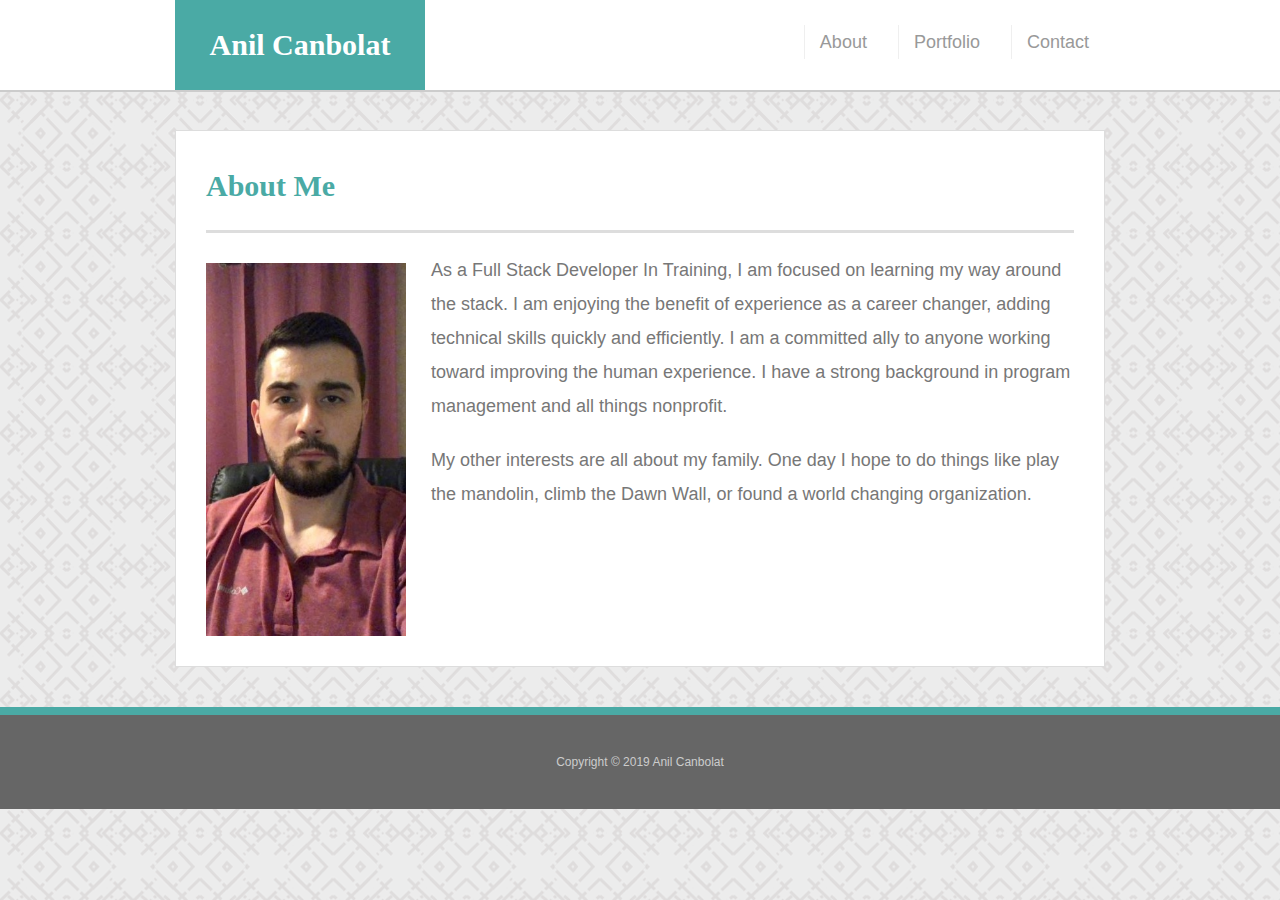
<file: index.html>
<!doctype html>
<html lang="en-us">

<head>
    <meta charset="UTF-8">
    <meta name="viewport" content="width=device-width, initial-scale=1">
    <title>About | Anil Canbolat</title>
    <meta http-equiv="X-UA-Compatible" content="ie=edge">
    <link rel="stylesheet" href="https://stackpath.bootstrapcdn.com/bootstrap/4.3.1/css/bootstrap.min.css" integrity="sha384-ggOyR0iXCbMQv3Xipma34MD+dH/1fQ784/j6cY/iJTQUOhcWr7x9JvoRxT2MZw1T" crossorigin="anonymous">
    <script src="https://code.jquery.com/jquery-3.3.1.slim.min.js" integrity="sha384-q8i/X+965DzO0rT7abK41JStQIAqVgRVzpbzo5smXKp4YfRvH+8abtTE1Pi6jizo" crossorigin="anonymous"></script>
    <script src="https://cdnjs.cloudflare.com/ajax/libs/popper.js/1.14.7/umd/popper.min.js" integrity="sha384-UO2eT0CpHqdSJQ6hJty5KVphtPhzWj9WO1clHTMGa3JDZwrnQq4sF86dIHNDz0W1" crossorigin="anonymous"></script>
    <script src="https://stackpath.bootstrapcdn.com/bootstrap/4.3.1/js/bootstrap.min.js" integrity="sha384-JjSmVgyd0p3pXB1rRibZUAYoIIy6OrQ6VrjIEaFf/nJGzIxFDsf4x0xIM+B07jRM" crossorigin="anonymous"></script>
    <link rel="stylesheet" type="text/css" href="assets/css/style.css">
</head>

<body>

    <header id="masthead">
        <div class="container">
            <a href="index.html" id="logo">Anil Canbolat</a>

            <ul class="nav justify-content-end">
                <li class="nav-item">
                    <a class="nav-link" href="index.html">About</a>
                </li>
                <li class="nav-item">
                    <a class="nav-link" href="portfolio.html">Portfolio</a>
                </li>
                <li class="nav-item">
                    <a class="nav-link" href="contact.html">Contact</a>
                </li>
            </ul>
        </div>
    </header>

    <div id="main-container" class="container">
        <section class="main-section">
            <h1>About Me</h1>
            <img src="assets/images/me.JPG" class="auth-image" alt="Anil Canbolat">
            <p>As a Full Stack Developer In Training, I am focused on learning my way around the stack. I am enjoying the benefit of experience as a career changer, adding technical skills quickly and efficiently. I am a committed ally to anyone working
                toward improving the human experience. I have a strong background in program management and all things nonprofit.
            </p>
            <p>My other interests are all about my family. One day I hope to do things like play the mandolin, climb the Dawn Wall, or found a world changing organization.</p>
        </section>


    </div>

    <footer>
        <div class="container">
            Copyright &copy; 2019 Anil Canbolat
        </div>
    </footer>

</body>

</html>
</file>
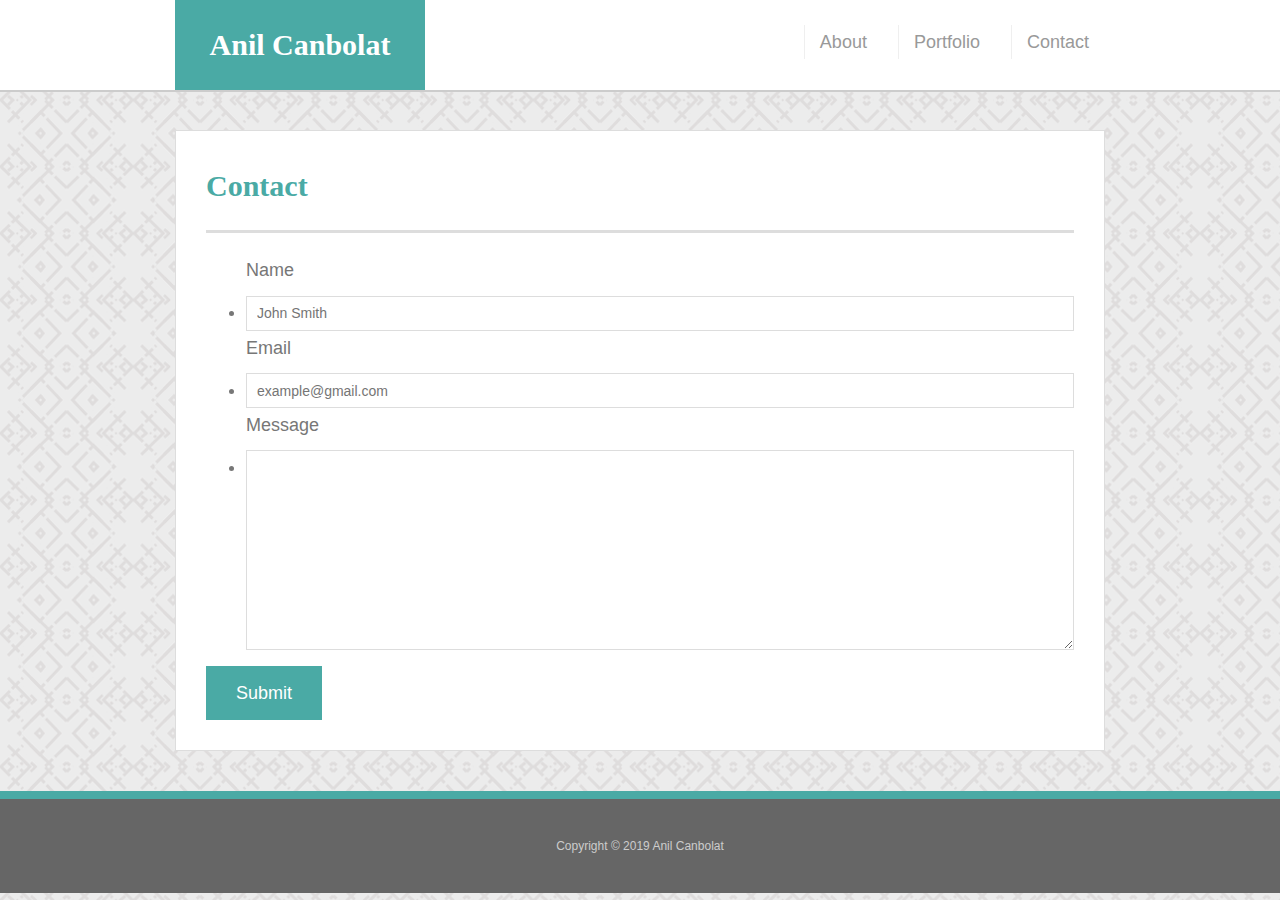
<file: contact.html>
<!doctype html>
<html lang="en-us">

<head>
    <meta charset="UTF-8">
    <meta name="viewport" content="width=device-width, initial-scale=1">
    <title>About | Anil Canbolat</title>
    <meta http-equiv="X-UA-Compatible" content="ie=edge">
    <link rel="stylesheet" href="https://stackpath.bootstrapcdn.com/bootstrap/4.3.1/css/bootstrap.min.css" integrity="sha384-ggOyR0iXCbMQv3Xipma34MD+dH/1fQ784/j6cY/iJTQUOhcWr7x9JvoRxT2MZw1T" crossorigin="anonymous">
    <script src="https://code.jquery.com/jquery-3.3.1.slim.min.js" integrity="sha384-q8i/X+965DzO0rT7abK41JStQIAqVgRVzpbzo5smXKp4YfRvH+8abtTE1Pi6jizo" crossorigin="anonymous"></script>
    <script src="https://cdnjs.cloudflare.com/ajax/libs/popper.js/1.14.7/umd/popper.min.js" integrity="sha384-UO2eT0CpHqdSJQ6hJty5KVphtPhzWj9WO1clHTMGa3JDZwrnQq4sF86dIHNDz0W1" crossorigin="anonymous"></script>
    <script src="https://stackpath.bootstrapcdn.com/bootstrap/4.3.1/js/bootstrap.min.js" integrity="sha384-JjSmVgyd0p3pXB1rRibZUAYoIIy6OrQ6VrjIEaFf/nJGzIxFDsf4x0xIM+B07jRM" crossorigin="anonymous"></script>
    <link rel="stylesheet" type="text/css" href="assets/css/style.css">
</head>

<body>

    <header id="masthead">
        <div class="container">
            <a href="index.html" id="logo">Anil Canbolat</a>

            <!-- Naivgation Bar Starts Here -->
            <ul class="nav justify-content-end">
                <li class="nav-item">
                    <a class="nav-link" href="index.html">About</a>
                </li>
                <li class="nav-item">
                    <a class="nav-link" href="portfolio.html">Portfolio</a>
                </li>
                <li class="nav-item">
                    <a class="nav-link" href="contact.html">Contact</a>
                </li>
            </ul>
        </div>
    </header>

    <!-- Main section starts here -->
    <div id="main-container" class="container">
        <section class="main-section">
            <h1>Contact</h1>

            <form id="contact-form">
                <ul>
                    <li>
                        <label for="name">Name</label>
                        <input type="text" id="name" name="name" placeholder="John Smith">
                    </li>
                    <li>
                        <label for="email">Email</label>
                        <input type="email" id="email" name="email" placeholder="example@gmail.com" required="required">
                    </li>
                    <li>
                        <label for="message">Message</label>
                        <textarea id="message" name="message" required="required"></textarea>
                    </li>
                </ul>
                <input type="submit">
            </form>

        </section>


    </div>

    <footer>
        <div class="container">
            Copyright &copy; 2019 Anil Canbolat
        </div>
    </footer>

</body>

</html>
</file>
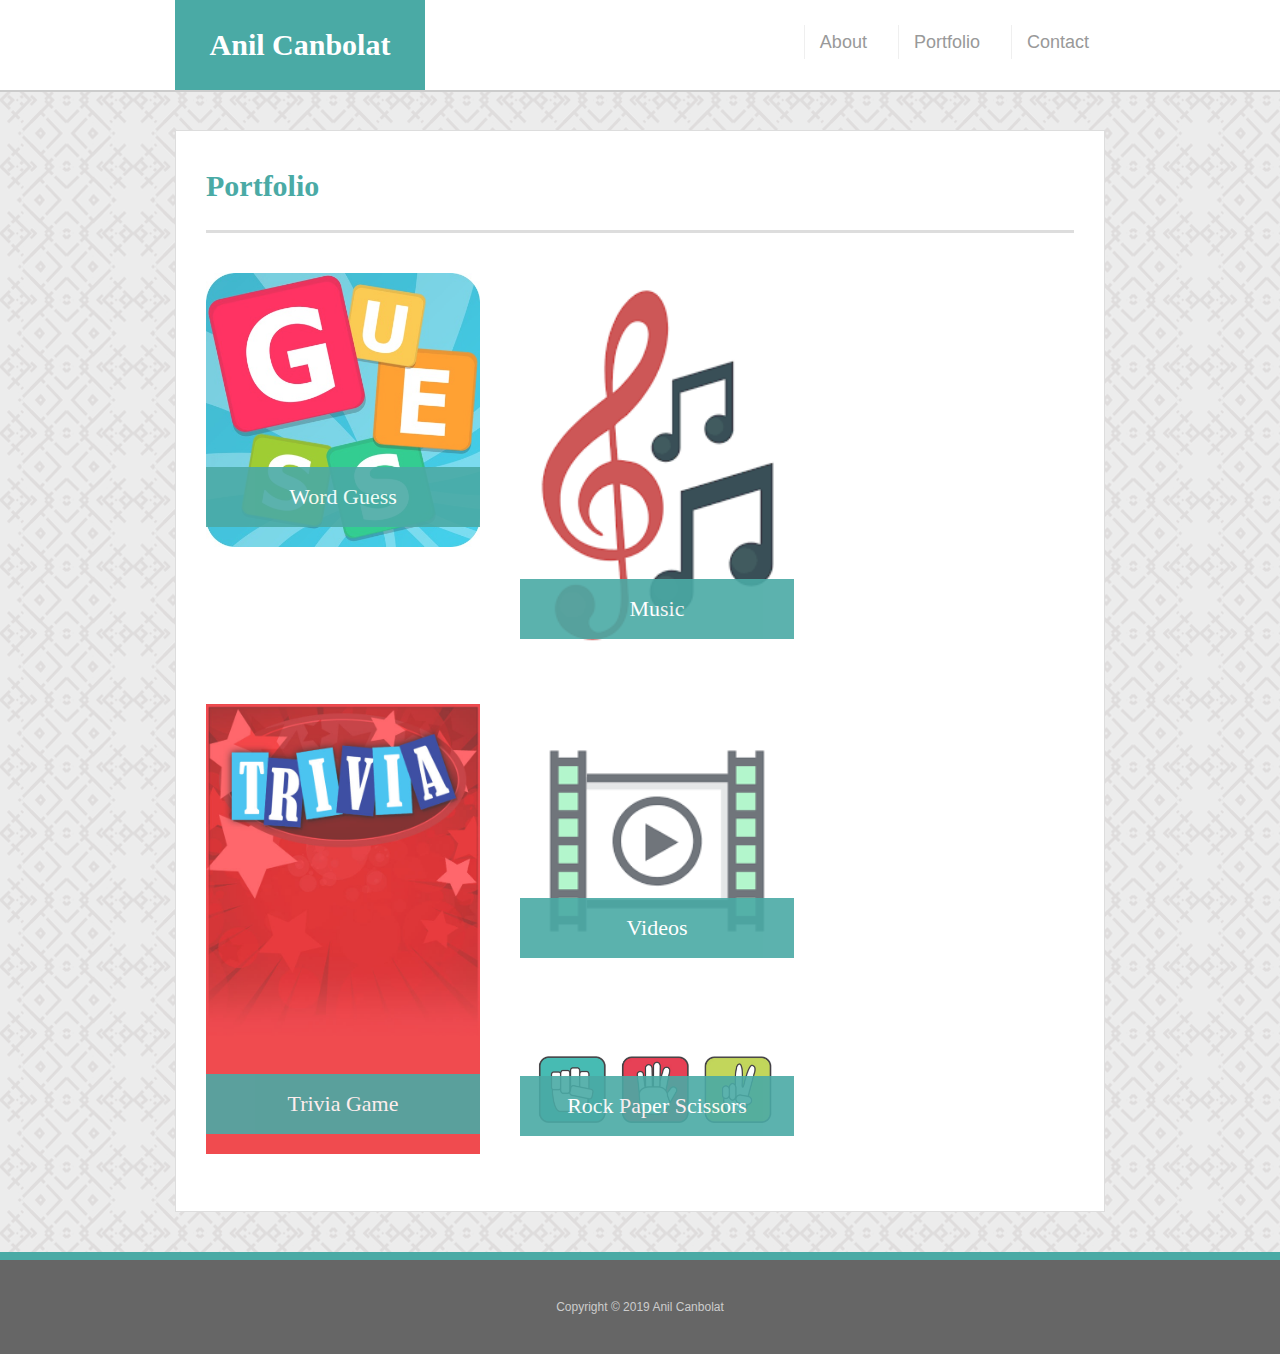
<file: portfolio.html>
<!doctype html>
<html lang="en-us">

<head>
    <meta charset="UTF-8">
    <meta name="viewport" content="width=device-width, initial-scale=1">
    <title>About | Anil Canbolat</title>
    <meta http-equiv="X-UA-Compatible" content="ie=edge">
    <link rel="stylesheet" href="https://stackpath.bootstrapcdn.com/bootstrap/4.3.1/css/bootstrap.min.css" integrity="sha384-ggOyR0iXCbMQv3Xipma34MD+dH/1fQ784/j6cY/iJTQUOhcWr7x9JvoRxT2MZw1T" crossorigin="anonymous">
    <script src="https://code.jquery.com/jquery-3.3.1.slim.min.js" integrity="sha384-q8i/X+965DzO0rT7abK41JStQIAqVgRVzpbzo5smXKp4YfRvH+8abtTE1Pi6jizo" crossorigin="anonymous"></script>
    <script src="https://cdnjs.cloudflare.com/ajax/libs/popper.js/1.14.7/umd/popper.min.js" integrity="sha384-UO2eT0CpHqdSJQ6hJty5KVphtPhzWj9WO1clHTMGa3JDZwrnQq4sF86dIHNDz0W1" crossorigin="anonymous"></script>
    <script src="https://stackpath.bootstrapcdn.com/bootstrap/4.3.1/js/bootstrap.min.js" integrity="sha384-JjSmVgyd0p3pXB1rRibZUAYoIIy6OrQ6VrjIEaFf/nJGzIxFDsf4x0xIM+B07jRM" crossorigin="anonymous"></script>
    <link rel="stylesheet" type="text/css" href="assets/css/style.css">
</head>

<body>

    <header id="masthead">
        <div class="container">
            <a href="index.html" id="logo">Anil Canbolat</a>

            <!-- Naivgation Bar Starts Here -->
            <ul class="nav justify-content-end">
                <li class="nav-item">
                    <a class="nav-link" href="index.html">About</a>
                </li>
                <li class="nav-item">
                    <a class="nav-link" href="portfolio.html">Portfolio</a>
                </li>
                <li class="nav-item">
                    <a class="nav-link" href="contact.html">Contact</a>
                </li>
            </ul>
        </div>
    </header>

    <!-- Main section starts here -->
    <div id="main-container" class="container">
        <section class="main-section">
            <h1>Portfolio</h1>

            <div class="work">
                <img src="assets/images/wordguess.jpg" alt="Word Guess">

                <h3>Word Guess</h3>
            </div>
            <div class="work">
                <img src="assets/images/music.png" alt="Music">

                <h3>Music</h3>
            </div>
            <div class="work">
                <img src="assets/images/trivia.jpg" alt="Trivia Game">

                <h3>Trivia Game</h3>
            </div>
            <div class="work">
                <img src="assets/images/videos.png" alt="Videos">

                <h3>Videos</h3>
            </div>
            <div class="work">
                <img src="assets/images/rockpaperscissors.png" alt="Rock Paper Scissors">

                <h3>Rock Paper Scissors</h3>
            </div>

        </section>

    </div>

    <footer>
        <div class="container">
            Copyright &copy; 2019 Anil Canbolat
        </div>
    </footer>

</body>

</html>
</file>
<file: assets/css/style.css>
body {
    font-family: 'Arial', 'Helvetica Neue', Helvetica, sans-serif;
    font-size: 18px;
    color: #777;
    line-height: 34px;
    background: url("../images/herringbone.png");
}

* {
    box-sizing: border-box;
}

li.nav-item {
    margin-top: 25px;
}

#logo:hover,
input[type=submit]:hover {
    background: #5e7f7e;
}

nav a:hover {
    color: #5e7f7e;
}

h3 {
    opacity: 0.9;
}


/*general*/

.container {
    clear: both;
    margin: 0 auto;
    width: 100%;
    max-width: 960px;
}

h1,
h2,
h3,
p {
    margin-bottom: 20px;
}

p:last-child {
    margin-bottom: 0;
}

h1,
h2,
h3 {
    font-family: 'Georgia', Times, Times New Roman, serif;
    color: #4aaaa5;
    font-weight: 700;
}

h1 {
    padding-bottom: 20px;
    font-size: 30px;
    line-height: 49px;
    border-bottom: 3px solid #ddd;
}

h2,
h3 {
    font-size: 22px;
}


/*header*/

#masthead {
    position: fixed;
    z-index: 99;
    margin: 0 0 30px;
    overflow: auto;
    width: 100%;
    color: #fff;
    background: #fff;
    border-bottom: 2px solid #ccc;
}

#logo {
    width: 250px;
    height: 90px;
    float: left;
    font-family: 'Georgia', Times, Times New Roman, serif;
    text-align: center;
    line-height: 90px;
    color: #fff;
    font-weight: 700;
    font-size: 30px;
    text-decoration: none;
    background: #4aaaa5;
}

.nav-link {
    display: inline-block;
    margin-left: 15px;
    padding-left: 15px;
    color: #999;
    text-decoration: none;
    line-height: 18px;
    border-left: 1px solid #efefef;
}

nav a:first-child {
    border-left: 0 none;
}


/*footer*/

footer {
    padding: 30px 0;
    clear: both;
    color: #fff;
    color: #ccc;
    font-size: 12px;
    text-align: center;
    background: #666;
    border-top: 8px solid #4aaaa5;
}

h3,
h2 {
    padding-bottom: 20px;
    margin-bottom: 15px;
    line-height: 22px;
    border-bottom: 2px solid #eee;
}

.social {
    width: 62px;
    height: 62px;
    margin-top: 8px;
    margin-right: 5px;
}

.social:last-child {
    margin-right: 0;
}


/*main*/

#main-container {
    padding-top: 130px;
}

.main-section {
    padding: 30px;
    margin: 0 0 40px 0;
    width: 100%;
    float: left;
    background: #fff;
    border: 1px solid #ddd;
}


/*portfolio page*/

.work {
    position: relative;
    width: 274px;
    overflow: auto;
    float: left;
    margin: 20px 0 25px;
}

.work:nth-child(even) {
    margin-right: 40px;
}

.work img {
    width: 100%;
    border: 0 none;
    opacity: .8;
}

.work h3 {
    position: absolute;
    bottom: 20px;
    margin-bottom: 0;
    padding: 15px;
    width: 100%;
    color: #fff;
    text-align: center;
    line-height: 30px;
    font-weight: 300;
    background: #4aaaa5;
    border-bottom: 0;
}

.auth-image {
    width: 200px;
    height: auto;
    margin-top: 10px;
    margin-right: 25px;
    float: left;
}


/*contact page*/

label {
    float: left;
}

label,
input[type=text],
input[type=email],
textarea {
    display: block;
    width: 100%;
}

input[type=text],
input[type=email],
textarea {
    height: 35px;
    padding: 0 10px;
    font-size: 14px;
    border: 1px solid #dddddd;
}

textarea {
    height: 200px;
}

input[type=submit] {
    padding: 10px 30px;
    font-size: 18px;
    color: #ffffff;
    cursor: pointer;
    background: #4aaaa5;
    border: 0 none;
}


/*Media inqueries start here*/

@media screen and (max-width: 980px) {
    .main-section {
        width: 100%;
        margin: 0 auto;
        margin-bottom: 20px;
    }
    nav {
        margin-right: 15px;
    }
    #masthead {
        width: 100%;
    }
    #logo {
        width: 30%;
    }
}

@media screen and (max-width: 768px) {
    .main-section {
        width: 100%;
        margin-bottom: 20px;
    }
    nav {
        margin-right: 25px;
    }
    #masthead {
        width: 100%;
    }
    #logo {
        width: 40%;
    }
}

@media screen and (max-width: 640px) {
    .auth-image {
        position: relative;
        margin-right: 400px;
        margin-bottom: 20px;
        width: 350px;
        height: 400px;
        left: 100px;
    }
    ul {
        float: left;
        text-align: center;
        margin-left: 40px;
    }
    .main-section {
        width: 100%;
        margin-top: 65px;
        margin-bottom: 20px;
    }
    .nav-item {
        margin-right: 50px;
    }
    .nav-link {
        margin: 15px;
        margin-left: -30%;
    }
    #masthead {
        width: 100%;
    }
    #logo {
        width: 100%;
    }
}

@media screen and (max-width: 540px) {
    .auth-image {
        left: 0px;
    }
}

@media screen and (max-width: 496px) {
    .main-section {
        margin-top: 150px;
        width: 100%;
    }
    .work {
        width: 100%;
    }
}

@media screen and (max-width: 414px) {
    .auth-image {
        width: 100%;
    }
}
</file>
